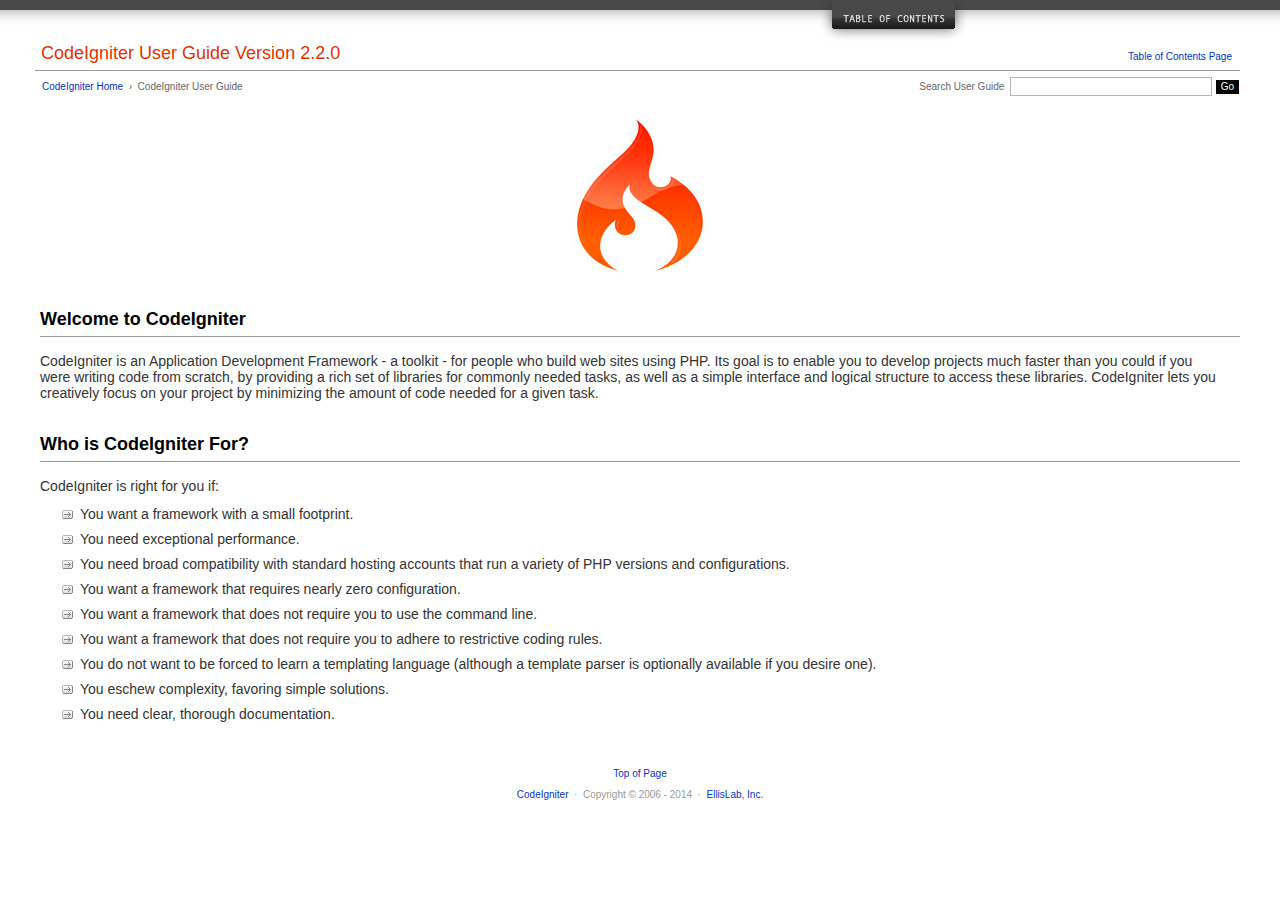
<file: codeIgniterVersion/user_guide/index.html>
<!DOCTYPE html PUBLIC "-//W3C//DTD XHTML 1.0 Transitional//EN" "http://www.w3.org/TR/xhtml1/DTD/xhtml1-transitional.dtd">
<html xmlns="http://www.w3.org/1999/xhtml" xml:lang="en" lang="en">
<head>

<meta http-equiv="Content-Type" content="text/html; charset=utf-8" />
<title>Welcome to CodeIgniter : CodeIgniter User Guide</title>

<style type='text/css' media='all'>@import url('userguide.css');</style>
<link rel='stylesheet' type='text/css' media='all' href='userguide.css' />

<script type="text/javascript" src="nav/nav.js"></script>
<script type="text/javascript" src="nav/prototype.lite.js"></script>
<script type="text/javascript" src="nav/moo.fx.js"></script>
<script type="text/javascript" src="nav/user_guide_menu.js"></script>

<meta http-equiv='expires' content='-1' />
<meta http-equiv= 'pragma' content='no-cache' />
<meta name='robots' content='all' />
<meta name='author' content='ExpressionEngine Dev Team' />
<meta name='description' content='CodeIgniter User Guide' />

</head>
<body>

<!-- START NAVIGATION -->
<div id="nav"><div id="nav_inner"><script type="text/javascript">create_menu('null');</script></div></div>
<div id="nav2"><a name="top"></a><a href="javascript:void(0);" onclick="myHeight.toggle();"><img src="images/nav_toggle_darker.jpg" width="154" height="43" border="0" title="Toggle Table of Contents" alt="Toggle Table of Contents" /></a></div>
<div id="masthead">
<table cellpadding="0" cellspacing="0" border="0" style="width:100%">
<tr>
<td><h1>CodeIgniter User Guide Version 2.2.0</h1></td>
<td id="breadcrumb_right"><a href="toc.html">Table of Contents Page</a></td>
</tr>
</table>
</div>
<!-- END NAVIGATION -->


<table cellpadding="0" cellspacing="0" border="0" style="width:100%">
<tr>
<td id="breadcrumb">
<a href="http://codeigniter.com/">CodeIgniter Home</a> &nbsp;&#8250;&nbsp; CodeIgniter User Guide
</td>
<td id="searchbox"><form method="get" action="http://www.google.com/search"><input type="hidden" name="as_sitesearch" id="as_sitesearch" value="ellislab.com/codeigniter/user-guide/" />Search User Guide&nbsp; <input type="text" class="input" style="width:200px;" name="q" id="q" size="31" maxlength="255" value="" />&nbsp;<input type="submit" class="submit" name="sa" value="Go" /></form></td>
</tr>
</table>



<br clear="all" />

<div class="center"><img src="images/ci_logo_flame.jpg" width="150" height="164" border="0" alt="CodeIgniter" /></div>


<!-- START CONTENT -->
<div id="content">



<h2>Welcome to CodeIgniter</h2>

<p>CodeIgniter is an Application Development Framework - a toolkit - for people who build web sites using PHP.
Its goal is to enable you to develop projects much faster than you could if you were writing code
from scratch, by providing a rich set of libraries for commonly needed tasks, as well as a simple interface and
logical structure to access these libraries. CodeIgniter lets you creatively focus on your project by
minimizing the amount of code needed for a given task.</p>


<h2>Who is CodeIgniter For?</h2>

<p>CodeIgniter is right for you if:</p>

<ul>
<li>You want a framework with a small footprint.</li>
<li>You need exceptional performance.</li>
<li>You need broad compatibility with standard hosting accounts that run a variety of PHP versions and configurations.</li>
<li>You want a framework that requires nearly zero configuration.</li>
<li>You want a framework that does not require you to use the command line.</li>
<li>You want a framework that does not require you to adhere to restrictive coding rules.</li>
<li>You do not want to be forced to learn a templating language (although a template parser is optionally available if you desire one).</li>
<li>You eschew complexity, favoring simple solutions.</li>
<li>You need clear, thorough documentation.</li>
</ul>


</div>
<!-- END CONTENT -->


<div id="footer">
<p><a href="#top">Top of Page</a></p>
<p><a href="http://codeigniter.com">CodeIgniter</a> &nbsp;&middot;&nbsp; Copyright &#169; 2006 - 2014 &nbsp;&middot;&nbsp; <a href="http://ellislab.com/">EllisLab, Inc.</a></p>
</div>



</body>
</html>
</file>
<file: codeIgniterVersion/user_guide/userguide.css>
body {
 margin: 0;
 padding: 0;
 font-family: Lucida Grande, Verdana, Geneva, Sans-serif;
 font-size: 14px;
 color: #333;
 background-color: #fff;
}

a {
 color: #0134c5;
 background-color: transparent;
 text-decoration: none;
 font-weight: normal;
 outline-style: none;
}
a:visited {
 color: #0134c5;
 background-color: transparent;
 text-decoration: none;
 outline-style: none;
}
a:hover {
 color: #000;
 text-decoration: none;
 background-color: transparent;
 outline-style: none;
}

#breadcrumb {
 float: left;
 background-color: transparent;
 margin: 10px 0 0 42px;
 padding: 0;
 font-size: 10px;
 color: #666;
}
#breadcrumb_right {
 float: right;
 width: 175px;
 background-color: transparent;
 padding: 8px 8px 3px 0;
 text-align: right;
 font-size: 10px;
 color: #666;
}
#nav {
 background-color: #494949;
 margin: 0;
 padding: 0;
}
#nav2 {
 background: #fff url(images/nav_bg_darker.jpg) repeat-x left top;
 padding: 0 310px 0 0;
 margin: 0;
 text-align: right;
}
#nav_inner {
 background-color: transparent;
 padding: 8px 12px 0 20px;
 margin: 0;
 font-family: Lucida Grande, Verdana, Geneva, Sans-serif;
 font-size: 11px;
}

#nav_inner h3 {
 font-size: 12px;
 color: #fff;
 margin: 0;
 padding: 0;
}

#nav_inner .td_sep {
 background: transparent url(images/nav_separator_darker.jpg) repeat-y left top;
 width: 25%;
 padding: 0 0 0 20px;
}
#nav_inner .td {
 width: 25%;
}
#nav_inner p {
 color: #eee;
 background-color: transparent;
 padding:0;
 margin: 0 0 10px 0;
}
#nav_inner ul {
 list-style-image: url(images/arrow.gif);
 padding: 0 0 0 18px;
 margin: 8px 0 12px 0;
}
#nav_inner li {
 padding: 0;
 margin: 0 0 4px 0;
}

#nav_inner a {
 color: #eee;
 background-color: transparent;
 text-decoration: none;
 font-weight: normal;
 outline-style: none;
}

#nav_inner a:visited {
 color: #eee;
 background-color: transparent;
 text-decoration: none;
 outline-style: none;
}

#nav_inner a:hover {
 color: #ccc;
 text-decoration: none;
 background-color: transparent;
 outline-style: none;
}

#masthead {
 margin: 0 40px 0 35px;
 padding: 0 0 0 6px;
 border-bottom: 1px solid #999;
}

#masthead h1 {
background-color: transparent;
color: #e13300;
font-size: 18px;
font-weight: normal;
margin: 0;
padding: 0 0 6px 0;
}

#searchbox {
 background-color: transparent;
 padding: 6px 40px 0 0;
 text-align: right;
 font-size: 10px;
 color: #666;
}

#img_welcome {
 border-bottom: 1px solid #D0D0D0;
 margin: 0 40px 0 40px;
 padding: 0;
 text-align: center;
}

#content {
 margin: 20px 40px 0 40px;
 padding: 0;
}

#content p {
 margin: 12px 20px 12px 0;
}

#content h1 {
color: #e13300;
border-bottom: 1px solid #666;
background-color: transparent;
font-weight: normal;
font-size: 24px;
margin: 0 0 20px 0;
padding: 3px 0 7px 3px;
}

#content h2 {
 background-color: transparent;
 border-bottom: 1px solid #999;
 color: #000;
 font-size: 18px;
 font-weight: bold;
 margin: 28px 0 16px 0;
 padding: 5px 0 6px 0;
}

#content h3 {
 background-color: transparent;
 color: #333;
 font-size: 16px;
 font-weight: bold;
 margin: 16px 0 15px 0;
 padding: 0 0 0 0;
}

#content h4 {
 background-color: transparent;
 color: #444;
 font-size: 14px;
 font-weight: bold;
 margin: 22px 0 0 0;
 padding: 0 0 0 0;
}

#content img {
 margin: auto;
 padding: 0;
}

#content code {
 font-family: Monaco, Verdana, Sans-serif;
 font-size: 12px;
 background-color: #f9f9f9;
 border: 1px solid #D0D0D0;
 color: #002166;
 display: block;
 margin: 14px 0 14px 0;
 padding: 12px 10px 12px 10px;
}

#content pre {
 font-family: Monaco, Verdana, Sans-serif;
 font-size: 12px;
 background-color: #f9f9f9;
 border: 1px solid #D0D0D0;
 color: #002166;
 display: block;
 margin: 14px 0 14px 0;
 padding: 12px 10px 12px 10px;
}

#content .path {
 background-color: #EBF3EC;
 border: 1px solid #99BC99;
 color: #005702;
 text-align: center;
 margin: 0 0 14px 0;
 padding: 5px 10px 5px 8px;
}

#content dfn {
 font-family: Lucida Grande, Verdana, Geneva, Sans-serif;
 color: #00620C;
 font-weight: bold;
 font-style: normal;
}
#content var {
 font-family: Lucida Grande, Verdana, Geneva, Sans-serif;
 color: #8F5B00;
 font-weight: bold;
 font-style: normal;
}
#content samp {
 font-family: Lucida Grande, Verdana, Geneva, Sans-serif;
 color: #480091;
 font-weight: bold;
 font-style: normal;
}
#content kbd {
 font-family: Lucida Grande, Verdana, Geneva, Sans-serif;
 color: #A70000;
 font-weight: bold;
 font-style: normal;
}

#content ul {
 list-style-image: url(images/arrow.gif);
 margin: 10px 0 12px 0;
}

li.reactor {
 list-style-image: url(images/reactor-bullet.png);
}
#content li {
 margin-bottom: 9px;
}

#content li p {
 margin-left: 0;
 margin-right: 0;
}

#content .tableborder {
 border: 1px solid #999;
}
#content th {
 font-weight: bold;
 text-align: left;
 font-size: 12px;
 background-color: #666;
 color: #fff;
 padding: 4px;
}

#content .td {
 font-weight: normal;
 font-size: 12px;
 padding: 6px;
 background-color: #f3f3f3;
}

#content .tdpackage {
 font-weight: normal;
 font-size: 12px;
}

#content .important {
 background: #FBE6F2;
 border: 1px solid #D893A1;
 color: #333;
 margin: 10px 0 5px 0;
 padding: 10px;
}

#content .important p {
 margin: 6px 0 8px 0;
 padding: 0;
}

#content .important .leftpad {
 margin: 6px 0 8px 0;
 padding-left: 20px;
}

#content .critical {
 background: #FBE6F2;
 border: 1px solid #E68F8F;
 color: #333;
 margin: 10px 0 5px 0;
 padding: 10px;
}

#content .critical p {
 margin: 5px 0 6px 0;
 padding: 0;
}


#footer {
background-color: transparent;
font-size: 10px;
padding: 16px 0 15px 0;
margin: 20px 0 0 0;
text-align: center;
}

#footer p {
 font-size: 10px;
 color: #999;
 text-align: center;
}
#footer address {
 font-style: normal;
}

.center {
 text-align: center;
}

img {
 padding:0;
 border: 0;
 margin: 0;
}

.nopad {
 padding:0;
 border: 0;
 margin: 0;
}


form {
 margin: 0;
 padding: 0;
}

.input {
 font-family: Lucida Grande, Verdana, Geneva, Sans-serif;
 font-size: 11px;
 color: #333;
 border: 1px solid #B3B4BD;
 width: 100%;
 font-size: 11px;
 height: 1.5em;
 padding: 0;
 margin: 0;
}

.textarea {
 font-family: Lucida Grande, Verdana, Geneva, Sans-serif;
 font-size: 14px;
 color: #143270;
 background-color: #f9f9f9;
 border: 1px solid #B3B4BD;
 width: 100%;
 padding: 6px;
 margin: 0;
}

.select {
 background-color: #fff;
 font-size:  11px;
 font-weight: normal;
 color: #333;
 padding: 0;
 margin: 0 0 3px 0;
}

.checkbox {
 background-color: transparent;
 padding: 0;
 border: 0;
}

.submit {
 background-color: #000;
 color: #fff;
 font-weight: normal;
 font-size: 10px;
 border: 1px solid #fff;
 margin: 0;
 padding: 1px 5px 2px 5px;
}
</file>
